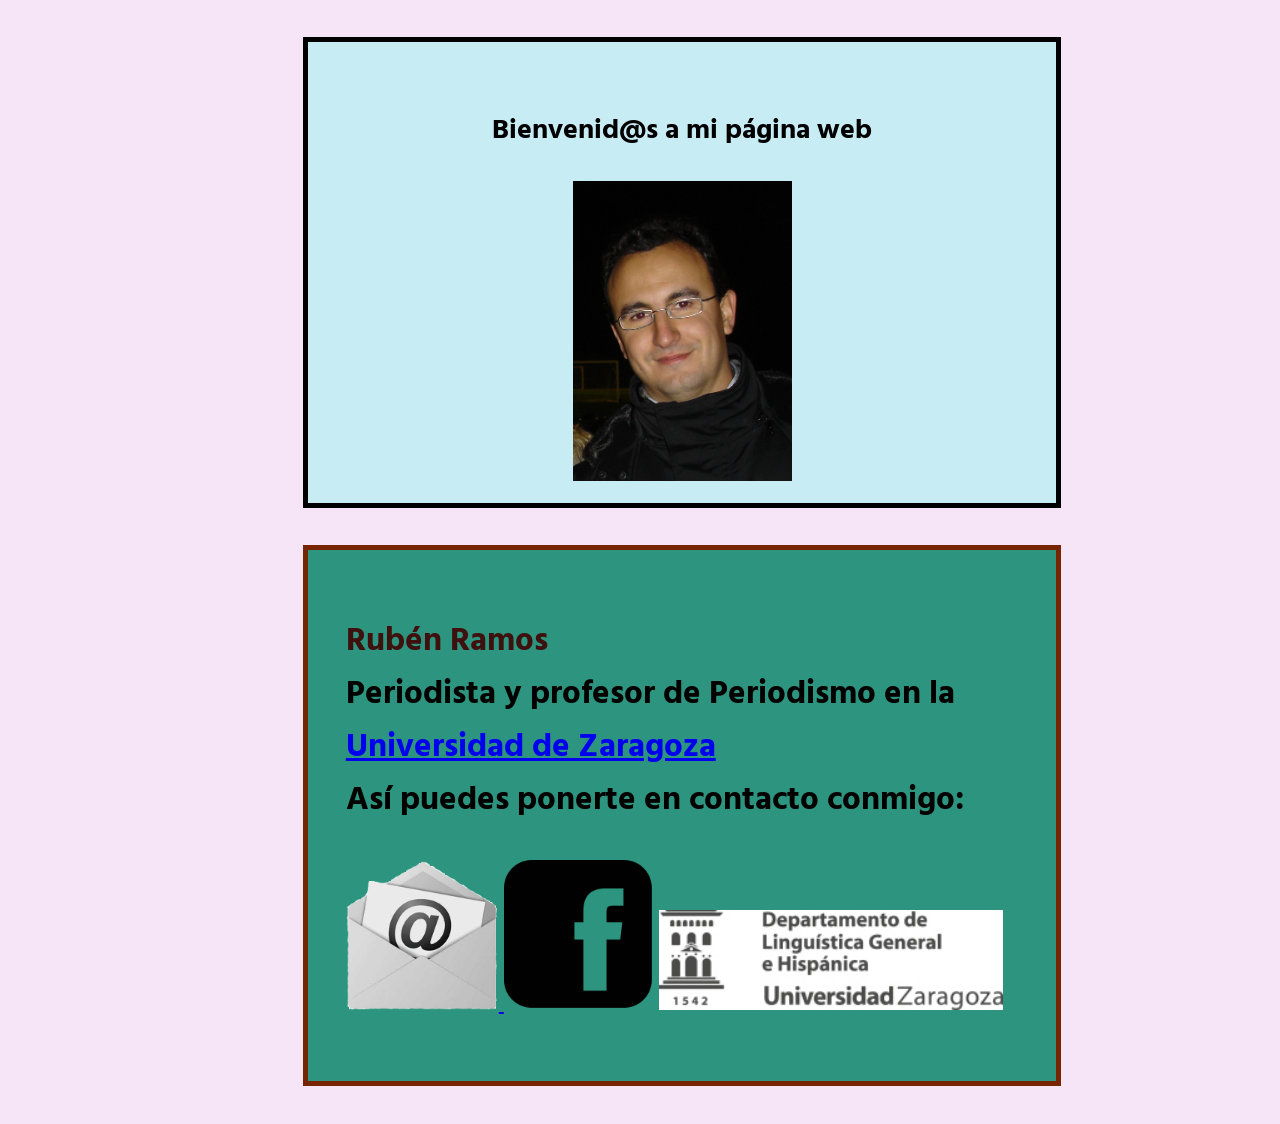
<file: index.html>
<!DOCTYPE html>
<html>
  <head>
    <meta charset="utf-8"/>
    <title>Rubén Ramos</title>
    <style>
    @import "estilos/estiloco.css";
    </style>
    <div class="container">
    <link href="https://fonts.googleapis.com/css?family=Hind:400,700" rel="stylesheet">
  </head>
  <body>
    <div class="div1"><span>
    <h1><p><center>Bienvenid@s a mi página web</center></p></h1>
    <P><center><a href="https://linguistica.unizar.es/personal/ruben-ramos-anton/" target="_blank"><img src="FotoRRA.jpg" height="300"/></a></center></p>
    </div>
      <div class="div2"><p><h2><div style="color:#3F110E">Rubén Ramos</div>
        Periodista y profesor de Periodismo en la <div style="color:#3F110E"><b><a href="http://unizar.es/" taget="_blank">Universidad de Zaragoza</a></div></b>
        Así puedes ponerte en contacto conmigo:</p></h2>
      <p><a class="email" href="mailto:ruramos72@gmail.com"><img src="migrations.png" height="150px">
        <a href="https://www.facebook.com/ruben.ramos.7712826" target="_blank"><img src="facebook.png" height="150px"/></a>
        <a href="https://linguistica.unizar.es/personal/ruben-ramos-anton" target="_blank"><img src="ling.jpg" height="100px"/></a></p>
      </div>
      </body>


</html>
</file>
